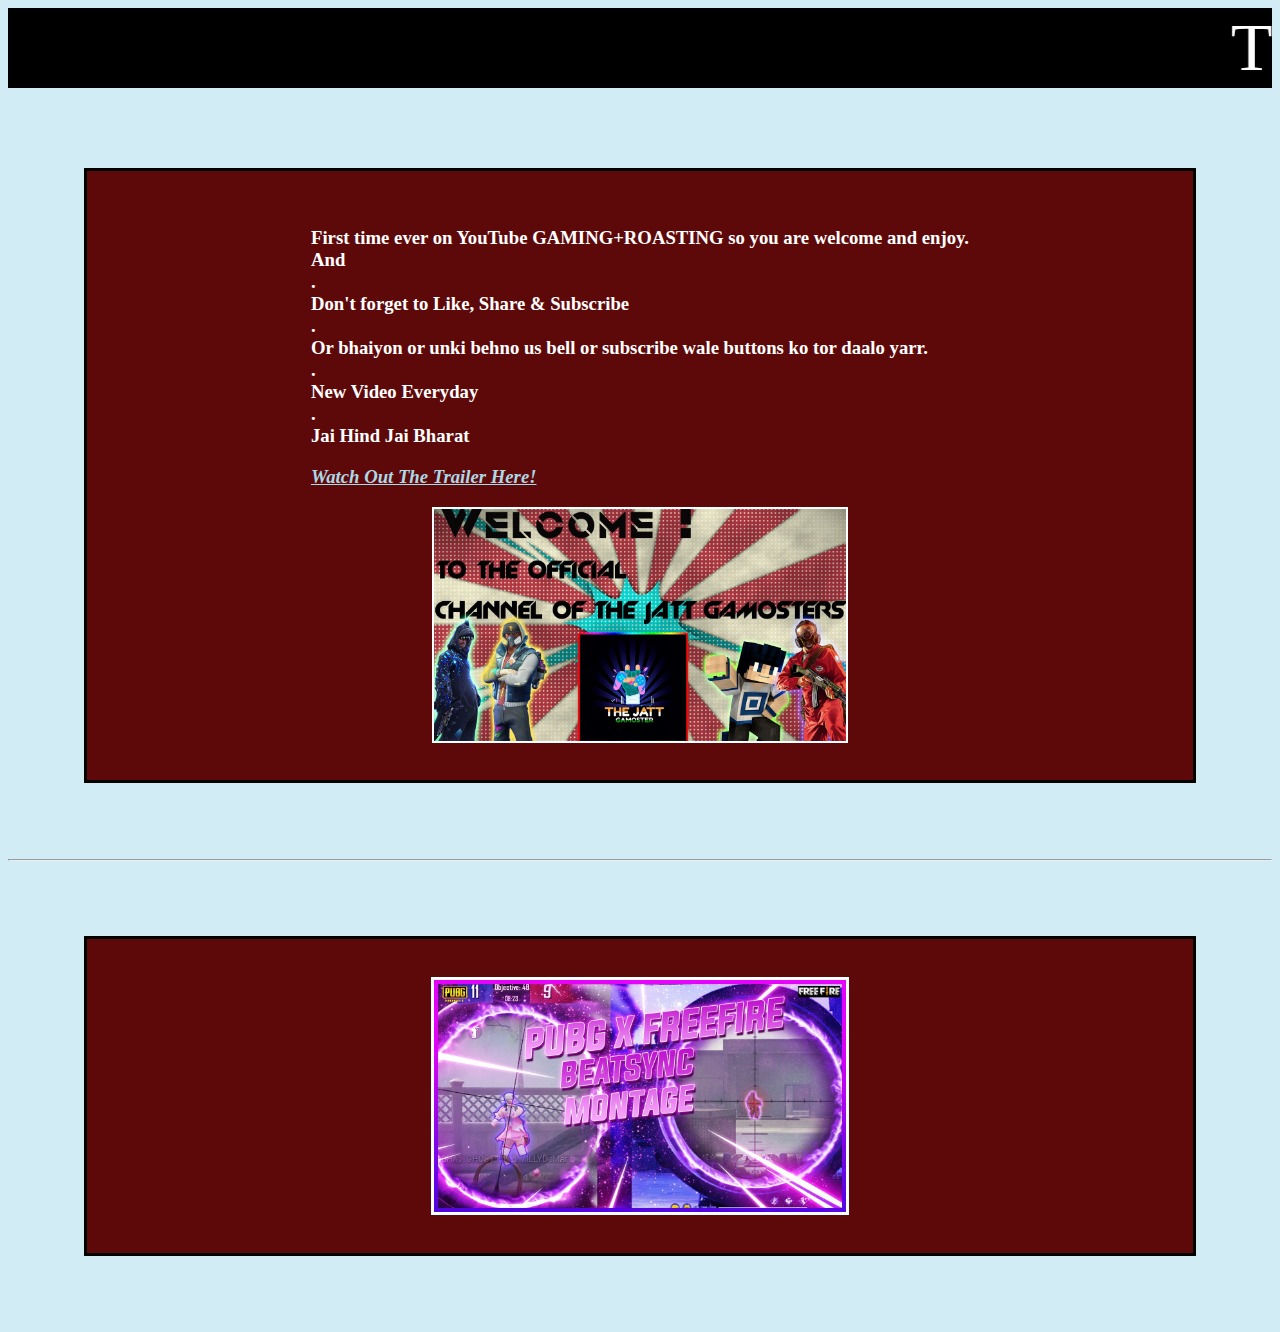
<file: index.html>
<!DOCTYPE html>
<html>
  <head>
    <title>MERA</title>
    <link rel = "stylesheet" type = "text/css" href = "style.css">
  </head>
  <body>
    
    <marquee  
       behavior="scroll"
       direction="left"
       scrollamount="5"
       width="100%"  
       height="80px"
       class="TJG"
       bgcolor="black">THE JATT GAMOSTER</marquee> 


    <div class="MERE_BAARE_ME_KUCH_VISHESH_JAANKARI">
      <div class="PARICHAY">

<h3 id="depscription">First time ever on YouTube GAMING+ROASTING so you are welcome and enjoy. <br>
  And<br>
  .<br>
  Don't forget to Like, Share & Subscribe<br>
  . <br>
  Or bhaiyon or unki behno us bell or subscribe wale buttons ko tor daalo yarr.<br>
  .<br>
  New Video Everyday<br>
  .<br>
  Jai Hind Jai Bharat</h3>
  
 <a href="https://www.youtube.com/watch?v=1W9aF3LaQDw" target="_blank"><u class="ul"><i><h3 id="tlink">Watch Out The Trailer Here!</h3></i></u></a>

       </div>
       <img src = "1W9aF3LaQDw-HD.jpg" width = "40% " border = 2 id="photuu"></img>
      </div>
    <hr>
      <div class="thumbnail">
      
<img src="W6CWSav5ydk-HD.jpg" width="40%" id="photuu"></img>

      </div>
   
  </body>
</html>
</file>
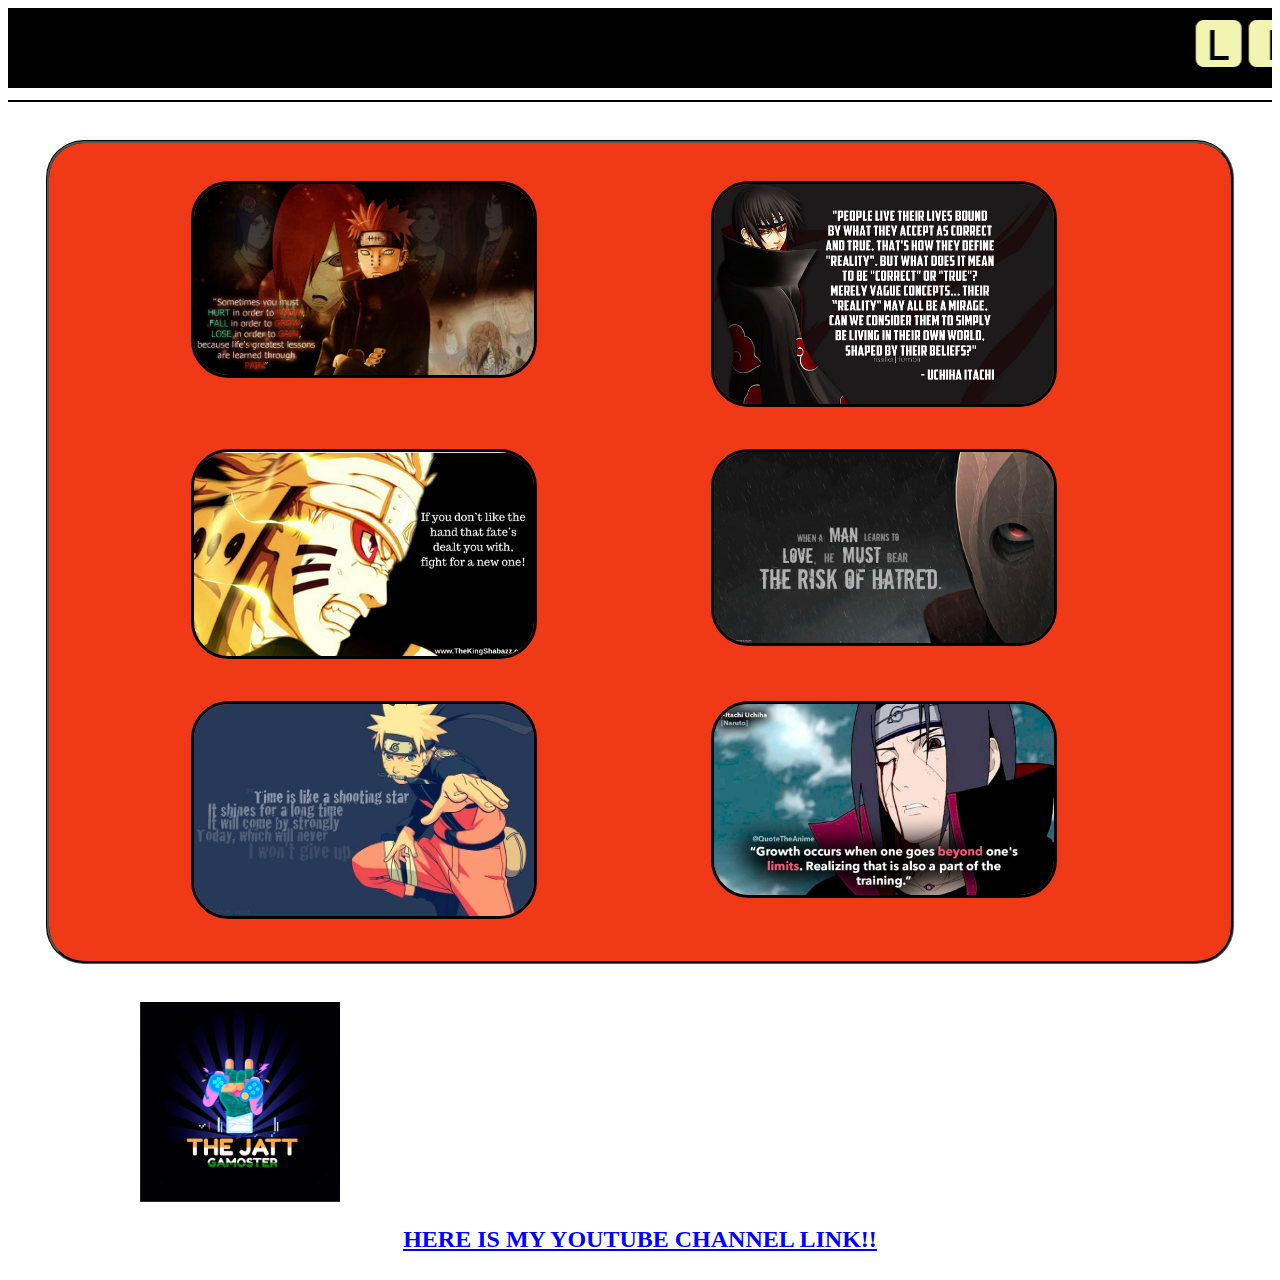
<file: naruto.html>
<!DOCTYPE html>
<html>
  <head>
    <title>NARUTO QUOTES</title>
    <link rel="stylesheet" type="text/css" href="narutostyl.css" />
  </head>
  <body>
    <marquee
      behavior="scroll"
      direction="left"
      scrollamount="10"
      width="100%"
      height="80px"
      class="ns"
      bgcolor="black"
    >
      🅻🅸🅵🅴 🅻🅴🅰🆁🅽🅸🅽🅶 🆀🆄🅾🆃🅴🆂 🅽🅰🆁🆄🆃🅾:)
    </marquee>
<hr class="hr">
    <div class="quotations">
      <div class="eachqu">
        <img src="1.png" alt="img" width="90%" id="bodr"/>
      </div>
      <div class="eachqu">
        <img src="2.jpg" alt="img" width="90%" id="bodr"/>
      </div>
      <div class="eachqu">
        <img src="3.png" alt="img" width="90%" id="bodr"/>
      </div>
      <div class="eachqu">
        <img src="4.jpg" alt="img" width="90%" id="bodr"/>
      </div>
      <div class="eachqu">
        <img src="5.jpg" alt="img" width="90%" id="bodr"/>
      </div>
      <div class="eachqu">
        <img src="7.jpg" alt="img" width="90%" id="bodr"/>
      </div>
    </div>
    <div class="footer">
      <a href="https://youtu.be/1W9aF3LaQDw" target="_blank"><img src="01.png" width="20%"></a>
    <a href="https://youtu.be/1W9aF3LaQDw" target="_blank"> <u id="jij"> <h2 id="jij">HERE IS MY YOUTUBE CHANNEL LINK!!

      </h2></u></a>
    </div>
  </body>
</html>
</file>
<file: style.css>
.MERE_BAARE_ME_KUCH_VISHESH_JAANKARI{
    border-style: solid;
    display:flex;
    flex-wrap: wrap;
    justify-content: space-around;
     padding: 1cm;
    margin: 2cm; 
    background-color: rgb(94, 9, 9);
}

.TJG{
    font-size: 1.8cm;
    color: white;
   align-items: center;
}

body{
    background-color: rgb(210, 236, 245) ;
}

#depscription{
  font-family: Comic Sans MS;
  color: white ;
}

#photuu{
    border-style: solid;
    border-color:  white;
}

#tlink{
    color: lightblue;
    font-family: Comic Sans MS;
    
}

.ul{
    text-decoration-color: lightblue;
    text-decoration-line:underline ;
}

.thumbnail{
    border-style:solid;
    display:flex;
    flex-wrap: wrap;
    justify-content: space-around;
     padding: 1cm;
    margin: 2cm; 
    background-color: rgb(94, 9, 9);
}
</file>
<file: narutostyl.css>
.ns{
    color: #F2F4B2;
    font-size: 1.5cm;
  align-items: center;
  font-family: Comic Sans Ms;
}

body{
    background-color: white;
}

.hr{
  color: black;
  border-color: black;
  border-style: solid;
}

.quotations{
 border: 2;
 border-style: groove;
 border-color: black;
 margin: 1cm; 
padding: 0.5cm;
display: flex;
flex-wrap: wrap;
flex-basis: 100%;
justify-content: space-evenly;
background-color: #F03A17 ;
border-radius: 1cm;
}

.eachqu{
flex-basis: 33%;
margin: 0.5cm;
}

#bodr{
  border-style: solid;
  border-radius: 1cm;
}


.footer{
  display: flex;
  flex-wrap: wrap;
  justify-content: center;
}

#jij{
color: blue;
}
</file>
